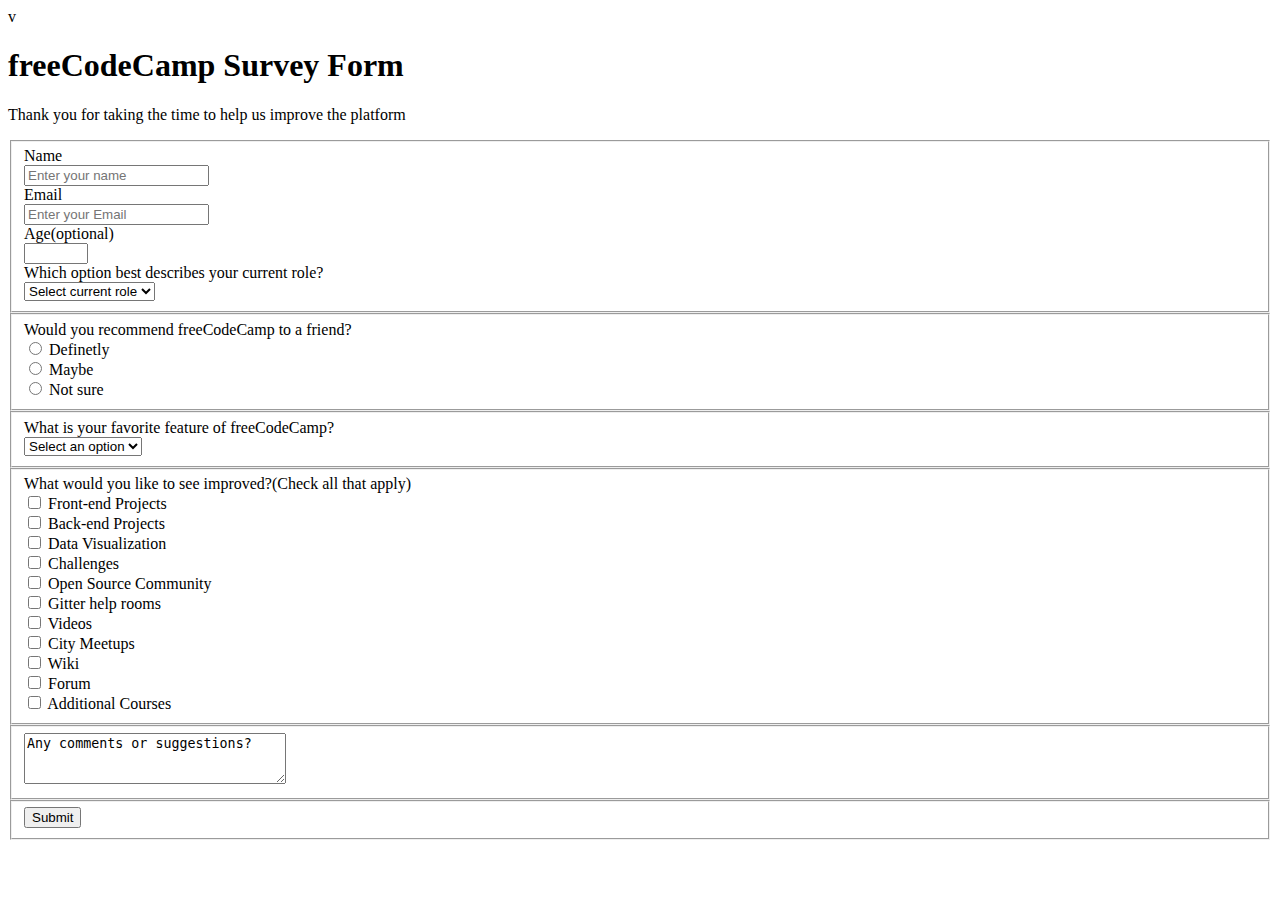
<file: Survey form/index.html>
<!DOCTYPE html>
<html lang="en">
<head>
    <meta charset="UTF-8">
    <meta http-equiv="X-UA-Compatible" content="IE=edge">
    <meta name="viewport" content="width=device-width, initial-scale=1.0">
    <title>freeCodeCamp Survey Form</title> v
    <link rel="stylessheet" ref="styles3.css">
</head>
<body>
<h1>freeCodeCamp Survey Form</h1>
 <p>Thank you for taking the time to help us improve the platform</p>   
<form>
    <fieldset>
<label for="name">Name<br><input id="name" type="text" name="name" required placeholder="Enter your name"/><br></label>
<label for="email">Email<br><input id="email" type="text" name="email" required placeholder="Enter your Email"/><br></label>
<label for="Age">Age(optional)<br><input id="age" type="number" name="age" required min="10" max="100"/><br></label>
<label for="current role">Which option best describes your current role?<br><select id="current role" type="text" name="current role" required><br></label>
        <option value="">Select current role</option>
        <option value="1">Student</option>
        <option value="2">Full Time Job</option>
        <option value="3">Full Time Learner</option>
        <option value="4">Prefer not to say</option>
        <option value="5">Other</option>
    </select>
    </fieldset>
    <fieldset>
        <label for="recommendation">Would you recommend freeCodeCamp to a friend?<id="recommendation" name="recommendation" >
        </label><br>
        <input type="radio" value="definetly">
        <label for="definetly">Definetly<br></label>
        <input type="radio" value="maybe">
        <label for="maybe">Maybe<br></label>
        <input type="radio" value="not sure">
        <label for="not sure">Not sure<br></label>
        
    </fieldset>
    <fieldset>
        <label for="favorite-feature">What is your favorite feature of freeCodeCamp?<br><select id="favorite-feature" name="favorite-feature" >
        </label><br>
        <option value="">Select an option</option>
        <option value="1">Challenges</option>
        <option value="2">Projects</option>
        <option value="3">Community</option>
        <option value="4">Open Source</option>
    </select>
        </fieldset>
        <fieldset>
            <label for="improvements">What would you like to see improved?(Check all that apply)<id="improvements" name="improvements">
            </label><br>
            <input type="checkbox" name="front-end">
        <label for="front-end">Front-end Projects<br></label>
        <input type="checkbox" value="back-end">
        <label for="back-end">Back-end Projects<br></label>
        <input type="checkbox" value="data-visualizatioo">
        <label for="Data data-visualization">Data Visualization<br></label>
        <input type="checkbox" value="challenges">
        <label for="Challenges">Challenges<br></label>
        <input type="checkbox" value="open-source">
        <label for="open-source">Open Source Community<br></label>
        <input type="checkbox" value="gitter-rooms">
        <label for="gitter-rooms">Gitter help rooms<br></label>
        <input type="checkbox" value="videos">
        <label for="videos">Videos<br></label>
        <input type="checkbox" value="meetups">
        <label for="meetups">City Meetups<br></label>
        <input type="checkbox" value="wiki">
        <label for="wiki">Wiki<br></label>
        <input type="checkbox" value="forum">
        <label for="forum">Forum<br></label>
        <input type="checkbox" value="additional-courses">
        <label for="additional-courses">Additional Courses<br></label>
    </fieldset>
    <fieldset>
        <label for="comments:" ><textarea id="bio" type="text" name="bio" placeholder="Enter your comment here..." cols="30" rows="3" >Any comments or suggestions?</textarea></label>
    </fieldset>
    <fieldset>
        <input type="submit" value="Submit"/>
    </fieldset>
        </body>
</form>
</body>
</html>
</file>
